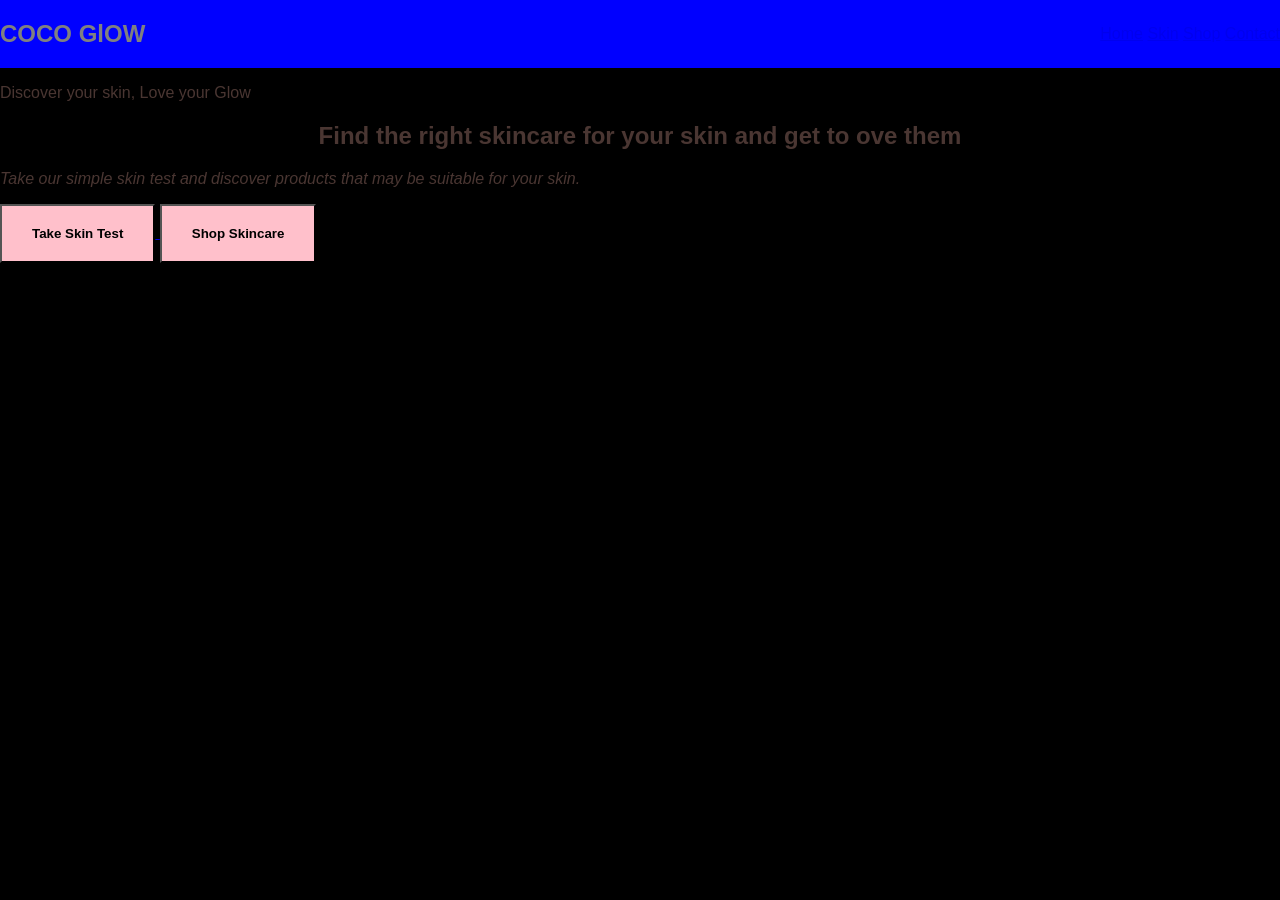
<file: index.html>
<!DOCTYPE html>
<html>
    <head>
    <link rel="stylesheet" href="style.css">
    <title>Coco Glow</title>
    </head>
<body>
    <nav>
    <h1><div class="logo">COCO GlOW</div></h1>
    <div>
        <a href="#" onclick="alert('homepage')">Home</a>
        <a href="#">Skin</a>
        <a href="#">Shop</a>
        <a href="#">Contact</a>
    </div>
    </nav>
    <P>Discover your skin, Love your Glow</P>
    <h2>Find the right skincare for your skin and get to ove them</h2>
    <p><em>
            Take our simple skin test and discover products that may be suitable for your skin.
    </em></p>
    <a href="skin-test.html">
    <button><b>Take Skin Test</b></button>
    </a>
    <a href="shop-skincare.html">
    <button><b> Shop Skincare</b></button>
    </a>
</body>
</html>
</file>
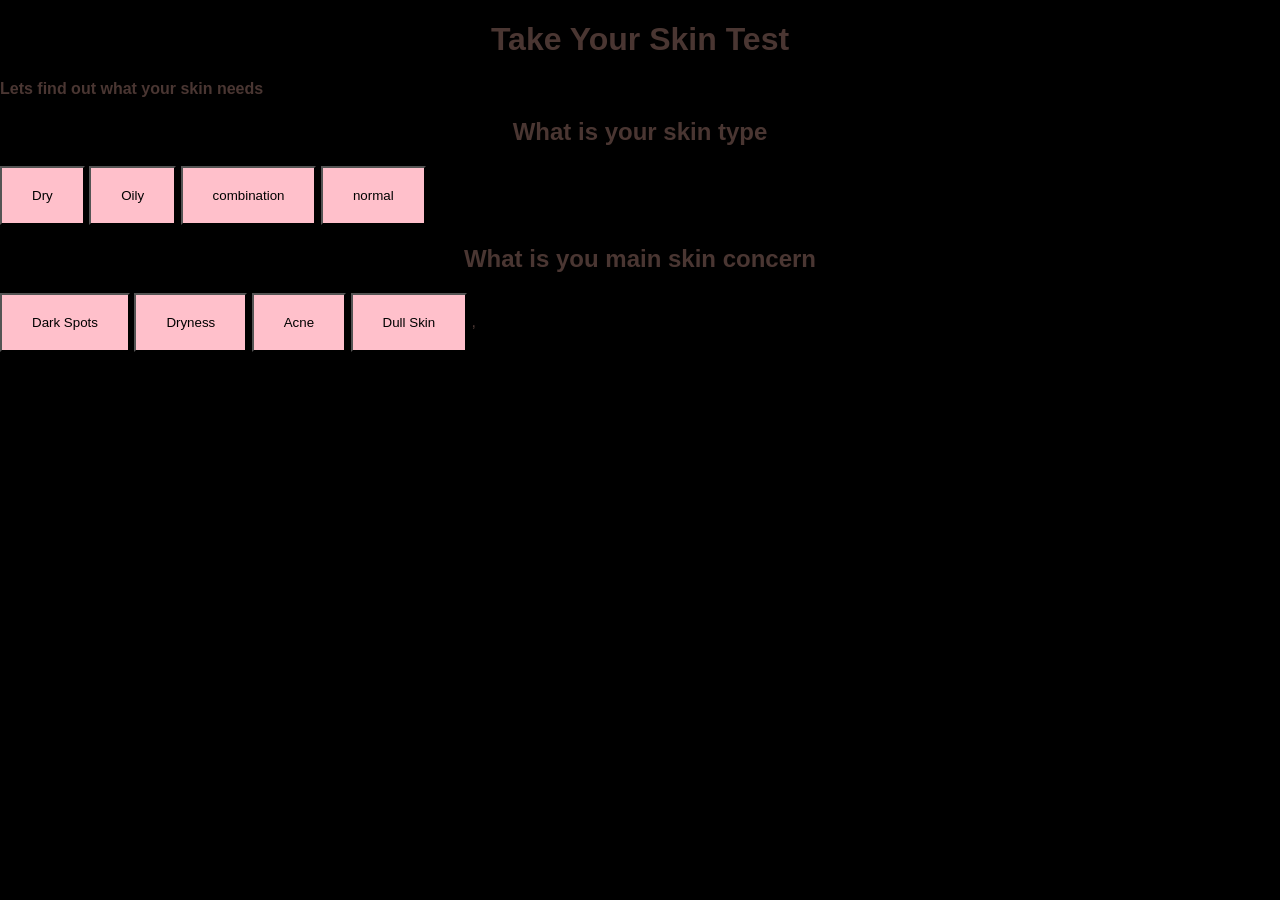
<file: skin-test.html>
<!DOCTYPE html>
<html>
    <head>
        <link rel="stylesheet" href="style.css">
    <title>Coco Glow Skincare Test</title>
    </head>
    <body>
        <h1> Take Your Skin Test</h1>
        <P><b>Lets find out what your skin needs</b></P>
        <h2>What is your skin type</h2>
        <button onclick="alert('your skin type is Dry.Coco Glow recommends a Gentle Cleanser,Plain Moisturizer and Good Sunscreen!')">Dry </button>
        <button onclick="alert('your skin type is oily. Coco Glow recommend you use a simple daily routine with Cleanser,Serum,Moisturizer and Sunscreen!')">Oily</button>
        <button onclick="alert('your skin type is combined. Coco Glow recommend using a balanced routine that hydrates the skin by using Cleanser,Moisturizer,Exfoliation 2-3 times a week and Sunscreen ')">combination</button>
        <button onclick="alert('your skin type is normal.Coco Glow recommend you use a Cleanser, Serum,Moisturizer and Sunscreen')">normal</button>
<h2>What is you main skin concern</h2>
        <button onclick>Dark Spots</button>
        <button>Dryness</button>
        <button>Acne</button>
        <button>Dull Skin</button>
    </body>
</html>
,
</file>
<file: style.css>
body{
background-color: black;
}
body{
    margin: 0;
    font-family: Arial, sans-serif;
    background-image: mid grey;
    color:#4a3632;
}
nav{
    background-color:blue;
    padding:20px 50 px;
    display:flex;
    justify-content: space-between;
    align-items: center;
}
.logo{
    font: size 29px;
    font-weight:bold;
    color:grey;
}
button{
    background-color:pink;
    color: black;
    padding:20px 30px;
}
button:hover{
    background-color:blue;
}
h1{
    text-align:center;
}
h2{
    text-align: center;
}
.shop-skincare{
    text-align: center;
    padding: 40px 20px;
}
.shop-skincare h1{
    color: #4a3632;
    font-size: 32px;
}
.shop-skincare p{
    color: #bf2626;
    font-size: 16px;
}
.product-card{
    background-color: #fff0f5;
    width: 250px;
    padding: 20px;
}
.product-card img{
    width: 100%;
    border-radius: 10px;
}
.shop-skincare body{
    background-color: black;
}
</file>
